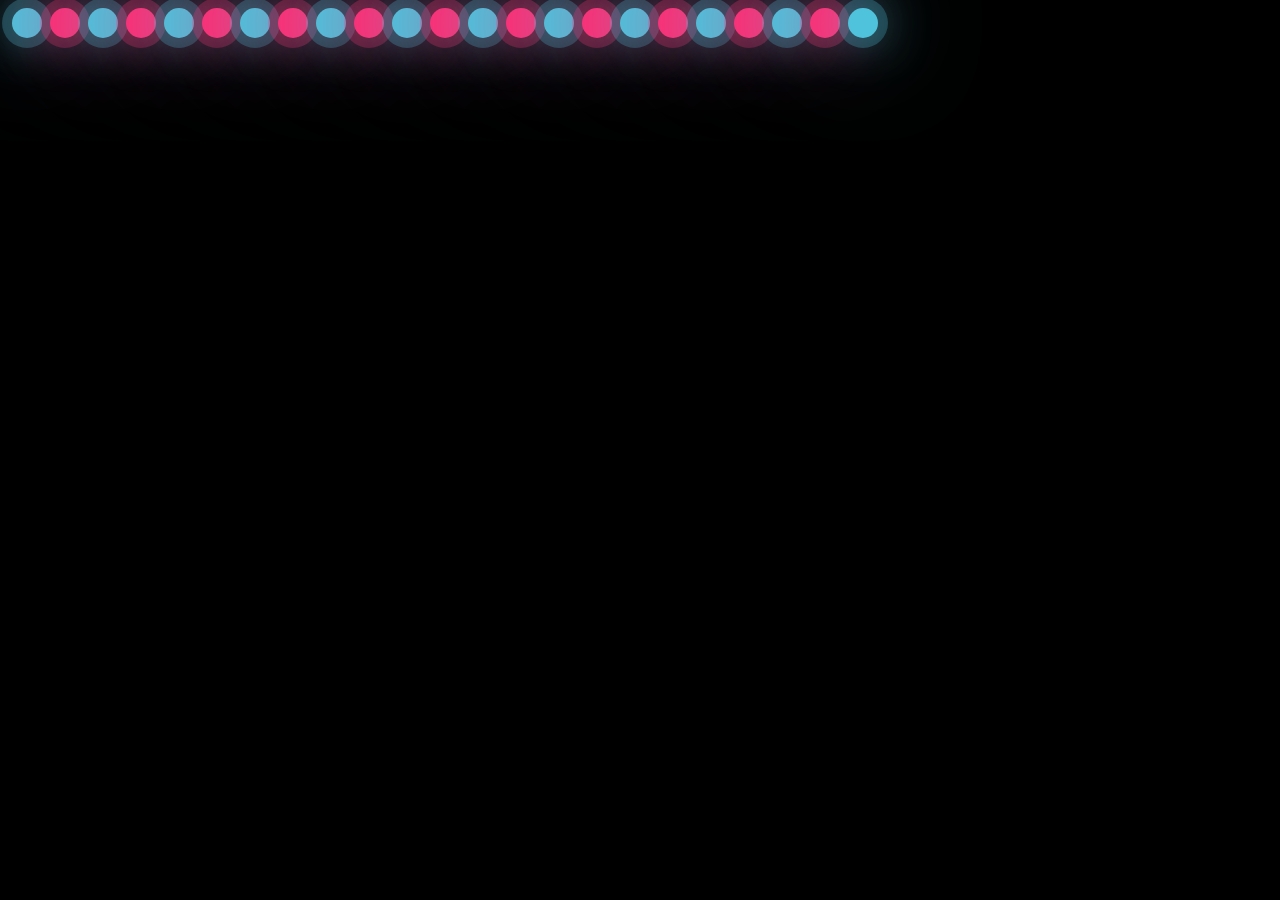
<file: bakcground.html>
<!DOCTYPE html>
<html lang="en">
<head>
    <meta charset="UTF-8">
    <meta http-equiv="X-UA-Compatible" content="IE=edge">
    <meta name="viewport" content="width=device-width, initial-scale=1.0">
    <title>Document</title>
     <style>
        *{
            background: black;
        }
        
        .bubbles{
          position: relative;
          display: flex;
        }
        .bubbles span{
          position: relative;
          width: 30px;
          height: 30px;
          background: #4fc3dc;
          margin: 0 4px;
          border-radius: 50%;
          box-shadow: 0 0 0 10px #4fc3dc44,
          0 0 50px #4fc3dc,
          0 0 100px #4fc3dc;
          animation: animate 15s linear infinite;
          animation-duration: calc(125s / var(--i));
        }
        .bubbles  span:nth-child(even)
        {
            background: #ff2d75;
            box-shadow: 0 0 0 10px #ff2d7544,
            0 0 50px #ff2d75,
          0 0 100px #ff2d75;

        }
        @keyframes animate
        {
            0%{
                transform: translateY(100vh)scale(0);

            }
            100%{
                transform: translateY(-10vh)scale(1);   
            }
        }
     </style>
</head>
<body>
    <div class="container"></div>
    <div class="bubbles">
        <span style="--i:11;"></span>
        <span style="--i:12;"></span>
        <span style="--i:18;"></span>
        <span style="--i:14;"></span>
        <span style="--i:16;"></span>
        <span style="--i:14;"></span>
        <span style="--i:19;"></span>
        <span style="--i:11;"></span>
        <span style="--i:24;"></span>
        <span style="--i:30;"></span>
        <span style="--i:15;"></span>
        <span style="--i:19;"></span>
        <span style="--i:16;"></span>
        <span style="--i:17;"></span>
        <span style="--i:25;"></span>
        <span style="--i:26;"></span>
        <span style="--i:24;"></span>
        <span style="--i:17;"></span>
        <span style="--i:09;"></span>
        <span style="--i:29;"></span>
        <span style="--i:26;"></span>
        <span style="--i:21;"></span>
        <span style="--i:19;"></span>
       
    </div>
</body>
</html>
</file>
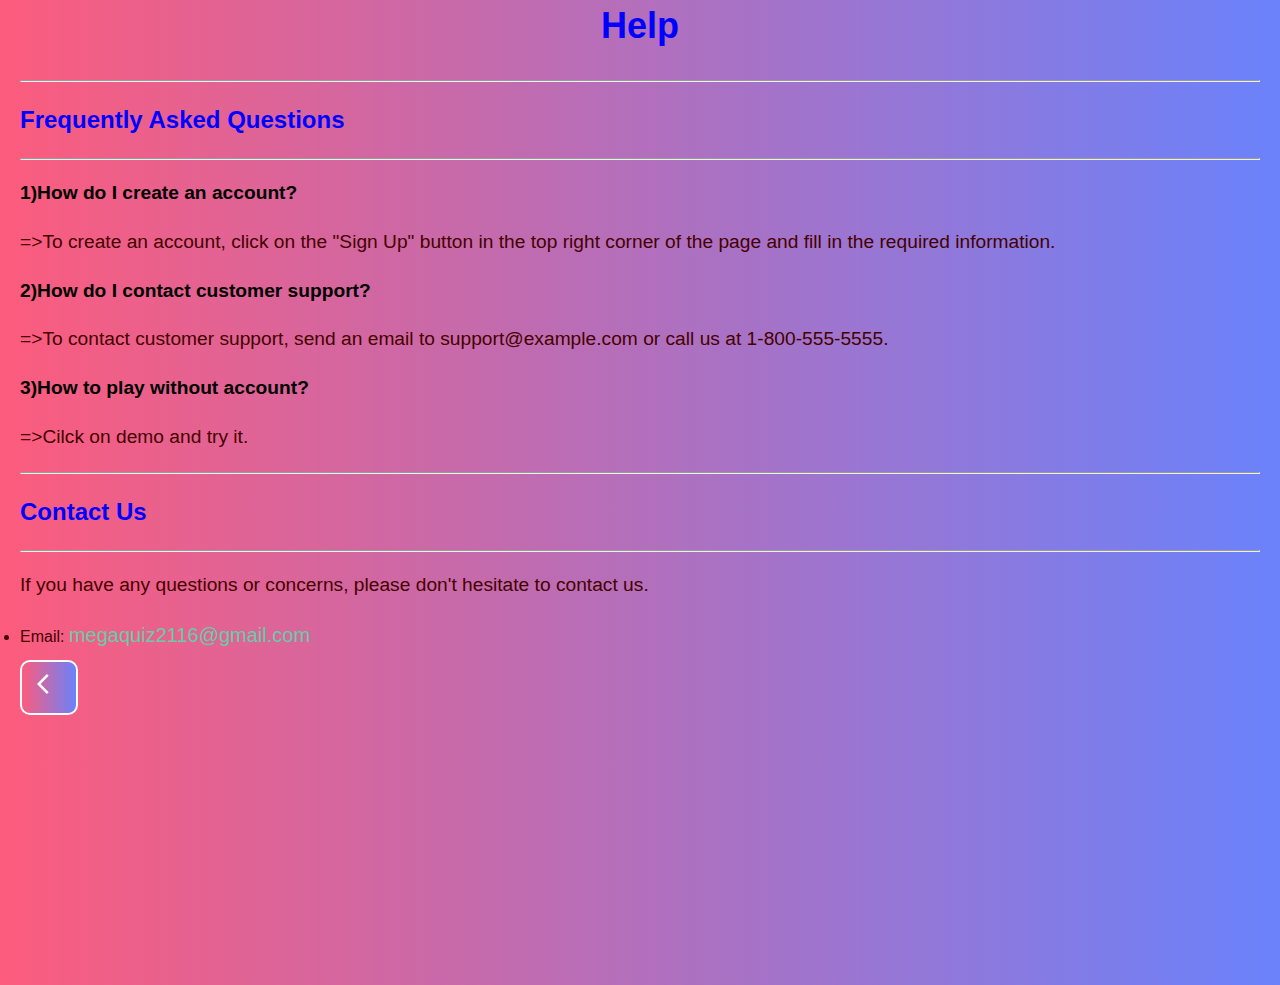
<file: HELP.html>
<!DOCTYPE html>
<html>

<head>
	<meta name="viewport" content="width=device-width, initial-scale=1">
	<title>Help Page</title>
	<style>
		body {
			font-family: Arial, sans-serif;
			background-color: #fff;
			margin: 0;
			padding: 0;
		}

		header {

			background: linear-gradient(to right, #fc5c7d, #6a82fb);
			color: #fff;
			padding: 5px;
			text-align: center;

		}

		h1 {
			margin: 0;
			font-size: 36px;
			color: blue;

		}

		.container {


			padding: 20px;

			line-height: 1.5;
			background: linear-gradient(to right, #fc5c7d, #6a82fb);
			color: #450000;
		}

		h2 {
			font-size: 24px;
			/*argin-top: 40px;*/
			color: blue;


		}

		p {
			line-height: 1.5;
			margin-bottom: 20px;
			font-size: larger;

		}

		strong {
			color: black;

		}

		ul {
			list-style-type: none;
			padding: 0;
		}

		li {
			margin-bottom: 10px;

		}

		a {
			color: mediumaquamarine;
			text-decoration: none;
			font-family: 'Segoe UI', Tahoma, Geneva, Verdana, sans-serif;
			font-size: 20px;
		}

		a:hover {
			color: #fff;
		}

		button {
			margin-bottom: 250px;

			background: linear-gradient(to right, #fc5c7d, #6a82fb);
			border: 2px solid #fff;
			padding: 10px 15px;
			color: white;
			border-radius: 10px;
			font-size: 26px;
			cursor: pointer;
			transition: all 0.3s;
		}

		img {

			padding-right: 1150px;
		}
	</style>
</head>

<body>
	<header>

		<h1>Help </h1>
	</header>

	<div class="container">
		<hr>
		<h2>Frequently Asked Questions</h2>
		<hr>
		</hr>

		<ul>
			<li>
				<p><strong>1)How do I create an account?</strong></p>
				<p>=>To create an account, click on the "Sign Up" button in the top right corner of the page and fill in
					the required information.</p>
			</li>
			<li>
				<p><strong>2)How do I contact customer support?</strong></p>
				<p>=>To contact customer support, send an email to support@example.com or call us at 1-800-555-5555.</p>
			</li>
			<li>

				<p><strong>3)How to play without account?</strong></p>
				<p>=>Cilck on demo and try it.</p>
			</li>
		</ul>

		<hr>
		</hr>
		<h2>Contact <span>Us</span></h2>
		<hr>
		</hr>
		<p>If you have any questions or concerns, please don't hesitate to contact us.</p>

		<li>Email: <a href="mail to:megaquiz2116@gmail.com">megaquiz2116@gmail.com</a></li>
		<a href="Home.php"><button><svg xmlns="http://www.w3.org/2000/svg" width="24" height="24" viewBox="0 0 24 24">
					<path fill="currentColor" d="M11.67 3.87L9.9 2.1L0 12l9.9 9.9l1.77-1.77L3.54 12z" />
				</svg>

				</ul>


	</div>
</body>

</html>
</file>
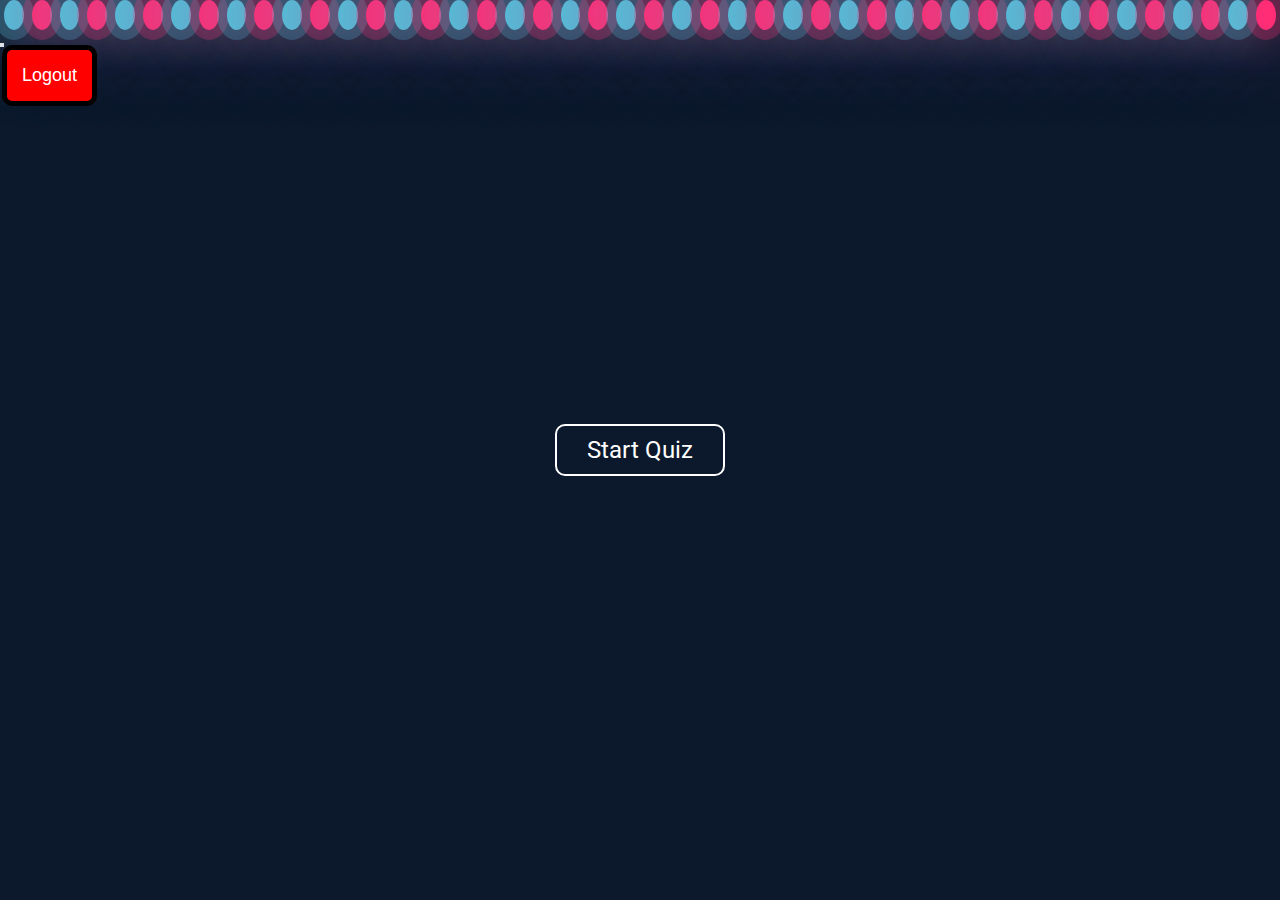
<file: index1.html>
<!DOCTYPE html>
<html lang="en">
<head>
    <style>
        .bubbles{
          position: relative;
          display: flex;
        }
        .bubbles span{
          position: relative;
          width: 30px;
          height: 30px;
          background: #4fc3dc;
          margin: 0 4px;
          border-radius: 50%;
          box-shadow: 0 0 0 10px #4fc3dc44,
          0 0 50px #4fc3dc,
          0 0 100px #4fc3dc;
          animation: animate 15s linear infinite;
          animation-duration: calc(125s / var(--i));
        }
        .bubbles  span:nth-child(even)
        {
            background: #ff2d75;
            box-shadow: 0 0 0 10px #ff2d7544,
            0 0 50px #ff2d75,
          0 0 100px #ff2d75;

        }
        @keyframes animate
        {
            0%{
                transform: translateY(100vh)scale(0);

            }
            100%{
                transform: translateY(-10vh)scale(1);   
            }
        }
       .logout{
         background-color: red;
           padding: 15px;
          
         position: fixed;
            border:5px  solid  black;
           font-size: 18px;
           border-radius: 10px;
           cursor: pointer;
           color: #fff;
         
           text-align: center;
           text-decoration: none;
        
           
        }
       
        .logout:hover{
            background:  white;
            color: black;
        }
    </style>
    <meta charset="UTF-8">
    <meta http-equiv="X-UA-Compatible" content="IE=edge">
    <meta name="viewport" content="width=device-width, initial-scale=1.0">
    <title>My Quiz</title>
    <link rel="stylesheet" href="https://cdnjs.cloudflare.com/ajax/libs/font-awesome/4.7.0/css/font-awesome.min.css">
    <link rel="stylesheet" href="style1.css">
</head>
<body>
    <div class="start_quiz">Start Quiz</div>
    <div class="container"></div>
    <div class="bubbles">
        <span style="--i:11;"></span>
        <span style="--i:12;"></span>
        <span style="--i:18;"></span>
        <span style="--i:14;"></span>
        <span style="--i:16;"></span>
        <span style="--i:14;"></span>
        <span style="--i:19;"></span>
        <span style="--i:11;"></span>
        <span style="--i:10;"></span>
        <span style="--i:15;"></span>
        <span style="--i:14;"></span>
        <span style="--i:17;"></span>
        <span style="--i:14;"></span>
        <span style="--i:17;"></span>
        <span style="--i:19;"></span>
        <span style="--i:14;"></span>
        <span style="--i:15;"></span>
        <span style="--i:17;"></span>
        <span style="--i:09;"></span>
        <span style="--i:17;"></span>
        <span style="--i:19;"></span>
        <span style="--i:15;"></span>
        <span style="--i:19;"></span>
        <span style="--i:11;"></span>
        <span style="--i:12;"></span>
        <span style="--i:18;"></span>
        <span style="--i:14;"></span>
        <span style="--i:16;"></span>
        <span style="--i:14;"></span>
        <span style="--i:19;"></span>
        <span style="--i:11;"></span>
        <span style="--i:10;"></span>
        <span style="--i:15;"></span>
        <span style="--i:14;"></span>
        <span style="--i:17;"></span>
        <span style="--i:14;"></span>
        <span style="--i:17;"></span>
        <span style="--i:19;"></span>
        <span style="--i:14;"></span>
        <span style="--i:15;"></span>
        <span style="--i:17;"></span>
        <span style="--i:09;"></span>
        <span style="--i:17;"></span>
        <span style="--i:19;"></span>
        <span style="--i:15;"></span>
        <span style="--i:19;"></span>
    </div>
</body>
    <div class="quiz-box inactive">
        <h2 class="que_text"></h2>
        <div class="options">
        </div>
        <div class="quiz-footer">
            <div class="footer-left">
                <span class="count_que"></span> of <span class="total_que"></span> Questions
            </div>
            <div class="footer-right">
                <div class="next-btn inactive">Next Question</div>
            </div>
        </div>
    </div>


    <div class="result-box inactive">
        <h2>Result</h2>
        <div class="result">
            <h3 class="total-que">Total Questions : <span></span></h3>
            <h3 class="right-ans">Right Answers : <span></span></h3>
            <h3 class="wrong-ans">Wrong Answers : <span></span></h3>
            <h3 class="percentage">Percentage : <span></span></h3>
        </div>
        <div class="result-footer">
            <div class="again-quiz">Again Quiz</div>
            <div class="exit">Exit</div>
        </div>
    </div>

    <script src="question1.js"></script>
    <script src="script.js"></script>
        
      
      
      <button><p style= ><a href="logout.php" class="logout"> Logout</a></button></p>
      
       
     
             
      
</body>

</html>
</file>
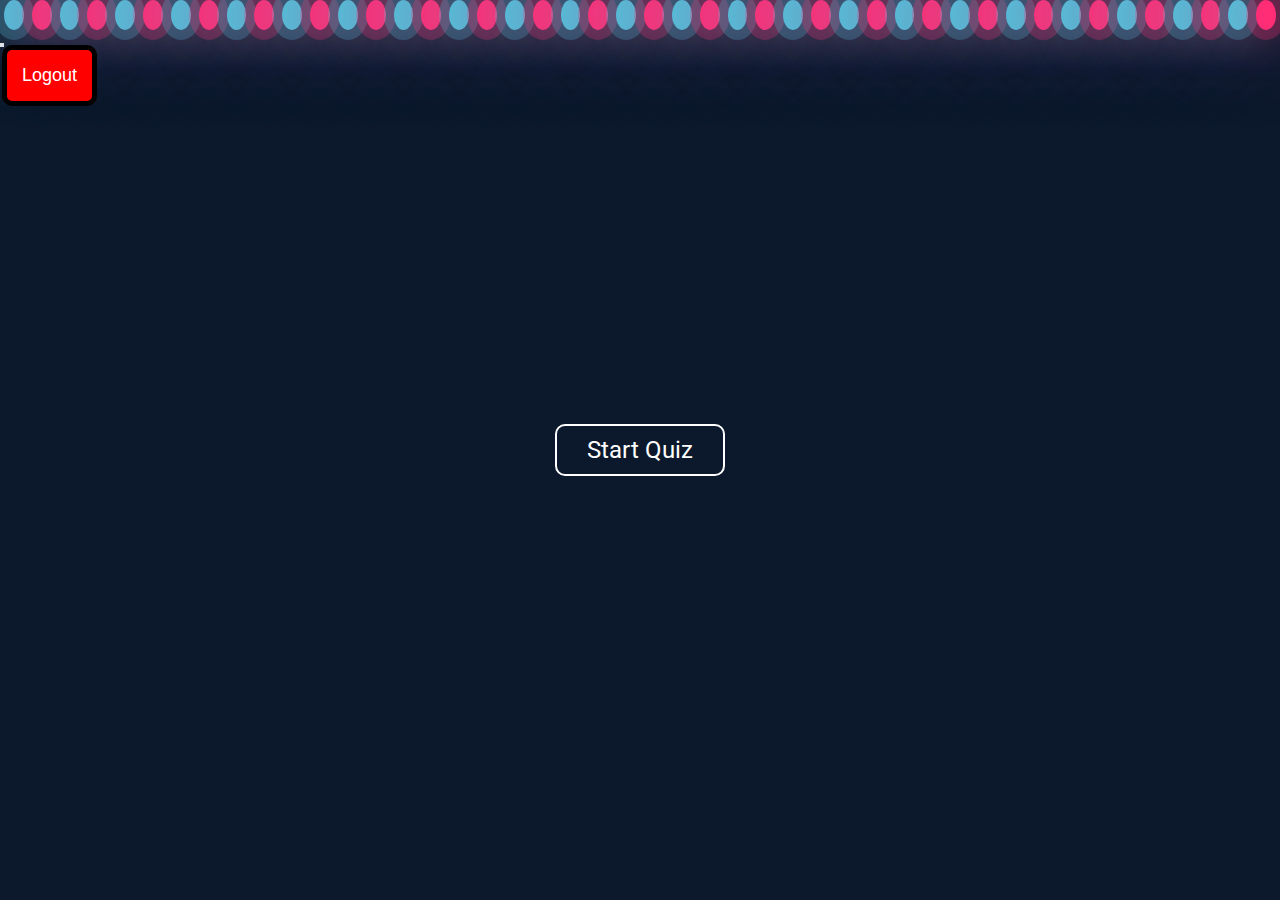
<file: index2.html>
<!DOCTYPE html>
<html lang="en">
<head>
    <style>
        .bubbles{
          position: relative;
          display: flex;
        }
        .bubbles span{
          position: relative;
          width: 30px;
          height: 30px;
          background: #4fc3dc;
          margin: 0 4px;
          border-radius: 50%;
          box-shadow: 0 0 0 10px #4fc3dc44,
          0 0 50px #4fc3dc,
          0 0 100px #4fc3dc;
          animation: animate 15s linear infinite;
          animation-duration: calc(125s / var(--i));
        }
        .bubbles  span:nth-child(even)
        {
            background: #ff2d75;
            box-shadow: 0 0 0 10px #ff2d7544,
            0 0 50px #ff2d75,
          0 0 100px #ff2d75;

        }
        @keyframes animate
        {
            0%{
                transform: translateY(100vh)scale(0);

            }
            100%{
                transform: translateY(-10vh)scale(1);   
            }
        }
       .logout{
         background-color: red;
           padding: 15px;
          
         position: fixed;
            border:5px  solid  black;
           font-size: 18px;
           border-radius: 10px;
           cursor: pointer;
           color: #fff;
         
           text-align: center;
           text-decoration: none;
        
           
        }
       
        .logout:hover{
            background:  white;
            color: black;
        }
        .sign{
                  border: 2px solid #fff;
                border-radius: 5px;
                padding: 10px 20px;
                font-size: 24px;
                cursor: pointer;
                transition: all 0.3s;
               
                
                
        }
        .result-footer .sign{
                background: #fff;
                color: #911ae2;
                border-color: #fff;
    
        }
        .sign a{
            
            text-decoration: none;
            color: black;
        }
        .result-footer .sign:hover{
            background: #911ae2;
            color: #fff;
            border-color: #911ae2;
        }
    </style>
    <meta charset="UTF-8">
    <meta http-equiv="X-UA-Compatible" content="IE=edge">
    <meta name="viewport" content="width=device-width, initial-scale=1.0">
    <title>My Quiz</title>
    <link rel="stylesheet" href="https://cdnjs.cloudflare.com/ajax/libs/font-awesome/4.7.0/css/font-awesome.min.css">
    <link rel="stylesheet" href="style1.css">
</head>
<body>
    <div class="start_quiz">Start Quiz</div>
    <div class="container"></div>
    <div class="bubbles">
        <span style="--i:11;"></span>
        <span style="--i:12;"></span>
        <span style="--i:18;"></span>
        <span style="--i:14;"></span>
        <span style="--i:16;"></span>
        <span style="--i:14;"></span>
        <span style="--i:19;"></span>
        <span style="--i:11;"></span>
        <span style="--i:10;"></span>
        <span style="--i:15;"></span>
        <span style="--i:14;"></span>
        <span style="--i:17;"></span>
        <span style="--i:14;"></span>
        <span style="--i:17;"></span>
        <span style="--i:19;"></span>
        <span style="--i:14;"></span>
        <span style="--i:15;"></span>
        <span style="--i:17;"></span>
        <span style="--i:09;"></span>
        <span style="--i:17;"></span>
        <span style="--i:19;"></span>
        <span style="--i:15;"></span>
        <span style="--i:19;"></span>
        <span style="--i:11;"></span>
        <span style="--i:12;"></span>
        <span style="--i:18;"></span>
        <span style="--i:14;"></span>
        <span style="--i:16;"></span>
        <span style="--i:14;"></span>
        <span style="--i:19;"></span>
        <span style="--i:11;"></span>
        <span style="--i:10;"></span>
        <span style="--i:15;"></span>
        <span style="--i:14;"></span>
        <span style="--i:17;"></span>
        <span style="--i:14;"></span>
        <span style="--i:17;"></span>
        <span style="--i:19;"></span>
        <span style="--i:14;"></span>
        <span style="--i:15;"></span>
        <span style="--i:17;"></span>
        <span style="--i:09;"></span>
        <span style="--i:17;"></span>
        <span style="--i:19;"></span>
        <span style="--i:15;"></span>
        <span style="--i:19;"></span>
    </div>
</body>
    <div class="quiz-box inactive">
        <h2 class="que_text"></h2>
        <div class="options">
        </div>
        <div class="quiz-footer">
            <div class="footer-left">
                <span class="count_que"></span> of <span class="total_que"></span> Questions
            </div>
            <div class="footer-right">
                <div class="next-btn inactive">Next Question</div>
            </div>
        </div>
    </div>


    <div class="result-box inactive">
        <h2>Result</h2>
        <div class="result">
            <h3 class="total-que">Total Questions : <span></span></h3>
            <h3 class="right-ans">Right Answers : <span></span></h3>
            <h3 class="wrong-ans">Wrong Answers : <span></span></h3>
            <h3 class="percentage">Percentage : <span></span></h3>
        </div>
        <div class="result-footer">
            <div class="again-quiz">Again Quiz</div>
            <div class="exit">Exit</div>
            <div class="sign" ><a href="sign.php" class="no-underline">Sign</a></div>
            
        </div>
    </div>

    <script src="demo.js"></script>
    <script src="script.js"></script>
        
      
      
      <button><p style= ><a href="logout.php" class="logout"> Logout</a></button></p>
       
       
     
             
      
</body>

</html>
</file>
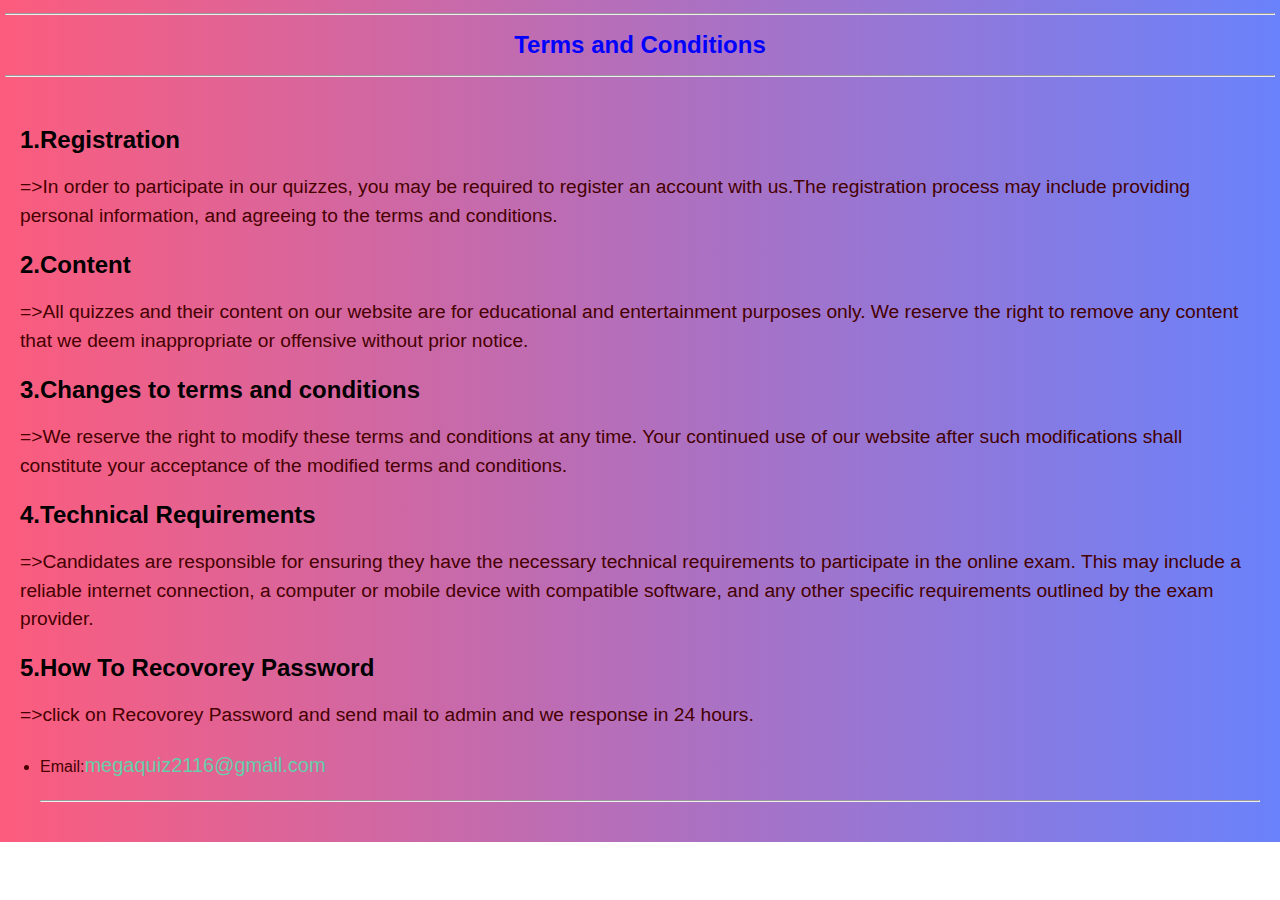
<file: tc.html>
<!DOCTYPE html>
<html>
<head>
	<title>Terms and Conditions</title>
	<style>
		body {
			font-family: Arial, sans-serif;
			background-color: #fff;
			margin: 0;
			padding: 0;
			
		}

		header {
			/*background-color: #444;*/
            background:linear-gradient(to right, #fc5c7d, #6a82fb);
			color: #fff;
			padding: 5px;
			text-align: center;
		}

		main {
            padding: 20px;
        
            line-height: 1.5;
            background:linear-gradient(to right, #fc5c7d, #6a82fb);
				  color: #450000;
		}
        h1 {
			font-size: 24px;
			/*argin-top: 40px;*/
            color: blue ;
            line-height: normal;
           	}  
		p {
			line-height: 1.5;
			margin-bottom: 20px;
            font-size: larger;
		}
        strong{
            color: black;
        }

		ul {
			margin-bottom: 20px;
			padding-left: 20px;
		}

		li {
			margin-bottom: 20px;
		}
        a {
			color: mediumaquamarine;
			text-decoration: none;
            font-family: 'Segoe UI', Tahoma, Geneva, Verdana, sans-serif;
            font-size: 20px;
		}
        a:hover {
			color: #fff;
		}
	</style>
</head>
<body>
	<header>
		<hr><h1>Terms and Conditions</h1><hr>
	</header>

	<main>
		<h1><strong>1.Registration</strong></h1>
		<p>=>In order to participate in our quizzes, you may be required to register an account with us.The registration process may include providing personal information, and agreeing to the terms and conditions.</p>

		<h1><strong>2.Content</strong></h1>
		<p>=>All quizzes and their content on our website are for educational and entertainment purposes only. We reserve the right to remove any content that we deem inappropriate or offensive without prior notice.</p>
       
        <h1><strong>3.Changes to terms and conditions</strong></h1>
		<p>=>We reserve the right to modify these terms and conditions at any time. Your continued use of our website after such modifications shall constitute your acceptance of the modified terms and conditions.</p>
       
        <h1><strong>4.Technical Requirements</strong></h1>
		<p>=>Candidates are responsible for ensuring they have the necessary technical requirements to participate in the online exam. This may include a reliable internet connection, a computer or mobile device with compatible software, and any other specific requirements outlined by the exam provider.</p>
	
        <h1><strong>5.How To Recovorey Password</strong></h1>
		<p>=>click on Recovorey Password and send mail to admin and we response in 24 hours.</p>
        <ul>
			<li>Email:<a href="mail to:megaquiz2116@gmail.com">megaquiz2116@gmail.com</a></li>
<hr>
			</ul>
		</main>
  </body>
</html>
</file>
<file: style1.css>
@import url('https://fonts.googleapis.com/css2?family=Roboto:wght@100;400;700&display=swap');

* {
    margin: 0;
    padding: 0;
    box-sizing: border-box;
    padding-top: 0px;

}

html {
    overflow: hidden;
}

body {

    background: #0c192c;
    font-family: 'Roboto', sans-serif;

}


.start_quiz {
    position: absolute;
    top: 50%;
    left: 50%;
    transform: translate(-50%, -50%);
    border: 2px solid #fff;
    padding: 10px 30px;
    color: white;
    border-radius: 10px;
    font-size: 24px;
    cursor: pointer;
    transition: all 0.3s;

}

.start_quiz:hover {
    background: #fff;
    color: #911ae2;
}

.inactive {
    display: none;
}

.disabled {
    pointer-events: none;
}

.quiz-box {
    position: absolute;
    top: 50%;
    left: 50%;
    transform: translate(-50%, -50%);
    color: #fff;
    border: 2px solid #fff;
    box-shadow: 0 0 10px #777;
    padding: 50px;
    width: 100%;
    max-width: 600px;
    background: rgba(0, 0, 0, 0.5);
}

.quiz-box h2 {
    font-size: 30px;
}

.quiz-box .option {
    font-size: 18px;
    border: 2px solid #fff;
    margin: 20px 0;
    padding: 12px 15px;
    border-radius: 5px;
    transition: all 0.3s;
    cursor: pointer;
    position: relative;

}

.quiz-box .option .fa {
    position: absolute;
    top: 6px;
    right: 10px;
    font-size: 30px;
}


.quiz-box .option.incorrect {
    background: rgb(241, 153, 153);
    color: rgb(184, 12, 12);
    border-color: rgb(184, 12, 12);
}

.quiz-box .option.correct {
    background: rgb(157, 246, 157);
    color: rgb(6, 138, 28);
    border-color: rgb(6, 138, 28);
}

.quiz-box .option:hover {
    background: #911ae2;
}

.quiz-footer {
    margin-top: 50px;
    padding-top: 30px;
    border-top: 2px dashed #fff;
    display: flex;
    justify-content: space-between;
    align-items: center;
    height: 100px;
}

.count_que,
.total_que {
    font-weight: bolder;
    font-size: 20px;
}

.footer-left {
    font-size: 18px;
}

.next-btn {
    font-size: 18px;
    border: 2px solid #fff;
    border-radius: 5px;
    padding: 10px;
    cursor: pointer;
    transition: all 0.3s;
}

.next-btn:hover {
    background: #fff;
    color: #911ae2;
}

.result-box {
    position: absolute;
    top: 50%;
    left: 50%;
    transform: translate(-50%, -50%);
    color: #fff;

    box-shadow: 0 0 10px #777;

    width: 100%;
    max-width: 450px;
    background: rgba(0, 0, 0, 0.5);
}

.result-box h2 {
    font-size: 36px;
    background: #fff;
    color: #911ae2;
    text-align: center;
    padding: 20px 0;
}

.result-box .result {
    padding: 40px;
}

.result-box h3 {
    font-size: 30px;
    margin-bottom: 10px;
}

.result-footer {
    display: flex;
    justify-content: space-around;
    padding-bottom: 30px;
}

.result-footer .again-quiz,
.result-footer .exit,
.result-footer .sign {
    border: 2px solid #fff;
    border-radius: 5px;
    padding: 10px 20px;
    font-size: 24px;
    cursor: pointer;
    transition: all 0.3s;
}

.result-footer .again-quiz {
    background: #911ae2;
    color: #fff;
    border-color: #911ae2;
}

.result-footer .again-quiz:hover {
    background: #fff;
    color: #911ae2;
    border-color: #fff;
}

.result-footer .exit {
    background: #fff;
    color: #911ae2;
    border-color: #fff;
}

.result-footer .exit:hover {
    background: #911ae2;
    color: #fff;
    border-color: #911ae2;
}
</file>
